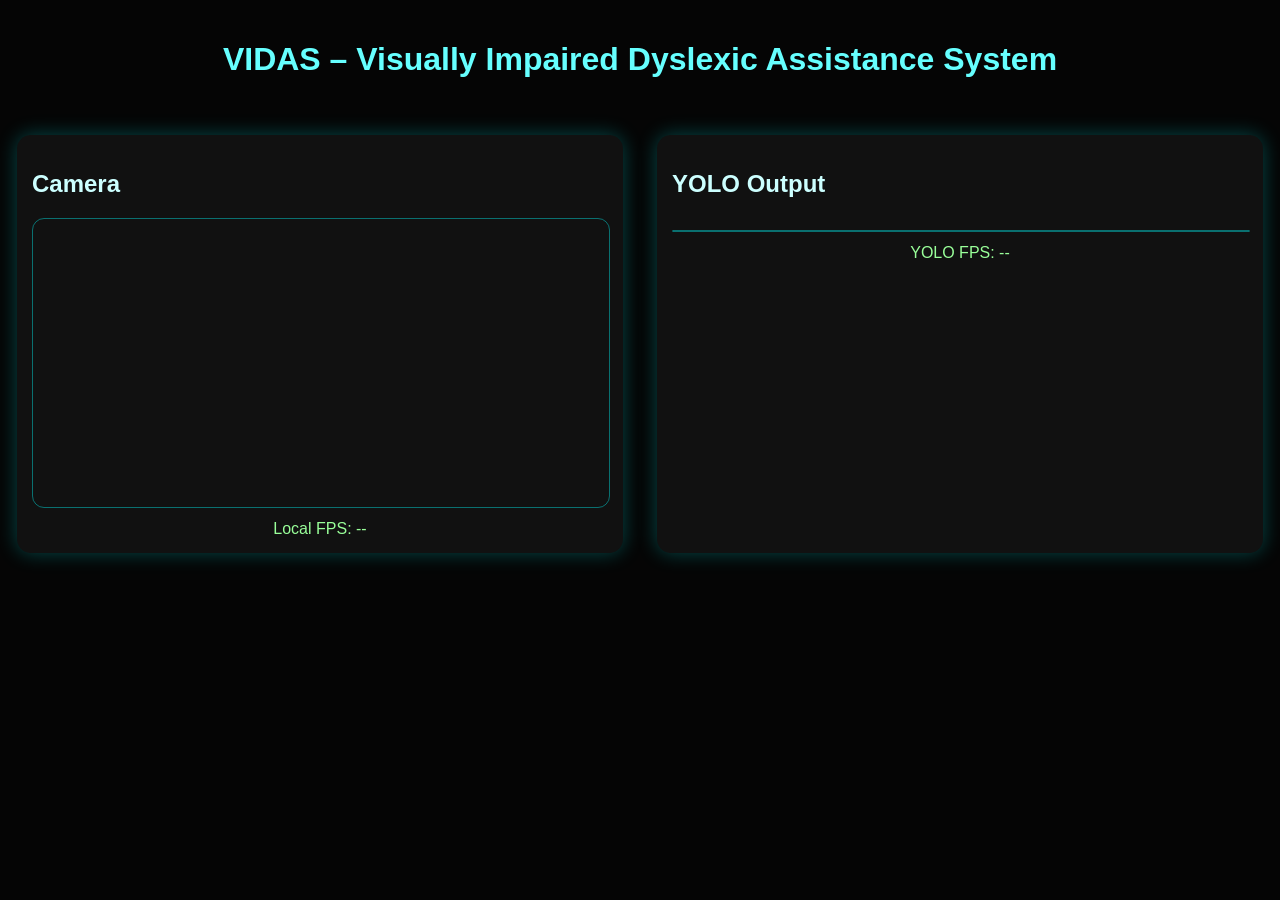
<file: index.html>
<!DOCTYPE html>
<html lang="en">
<head>
<meta charset="UTF-8">
<title>VIDAS – YOLO</title>

<style>
body{
  margin:0;
  background:#050505;
  color:#cff;
  font-family:Segoe UI,sans-serif
}
h1{
  text-align:center;
  padding:20px;
  color:#6ff;
}
.container{
  display:flex;
  justify-content:space-around;
  flex-wrap:wrap;
}
.box{
  width:45%;
  min-width:360px;
  background:#111;
  border-radius:14px;
  padding:15px;
  margin:15px;
  box-shadow:0 0 20px #0ff4
}
video,img{
  width:100%;
  border-radius:12px;
  border:1px solid #0ff6
}
.fps{
  text-align:center;
  margin-top:8px;
  color:#9f9
}
</style>
</head>

<body>

<h1>VIDAS – Visually Impaired Dyslexic Assistance System</h1>

<div class="container">
  <div class="box">
    <h2>Camera</h2>
    <video id="cam" autoplay playsinline></video>
    <div class="fps" id="fpsLocal">Local FPS: --</div>
  </div>

  <div class="box">
    <h2>YOLO Output</h2>
    <img id="processed">
    <div class="fps" id="fpsYolo">YOLO FPS: --</div>
  </div>
</div>

<script>
(async ()=>{
  const video = document.getElementById("cam");
  const processed = document.getElementById("processed");

  const stream = await navigator.mediaDevices.getUserMedia({ video:true });
  video.srcObject = stream;

  const ws = new WebSocket(`ws://${location.host}/ws`);
  ws.onopen = ()=>console.log("✅ WS open");

  const canvas = document.createElement("canvas");
  const ctx = canvas.getContext("2d");

  function sendFrame(){
    if(video.videoWidth > 0 && ws.readyState === 1){
      canvas.width = video.videoWidth;
      canvas.height = video.videoHeight;
      ctx.drawImage(video,0,0);

      canvas.toBlob(blob=>{
        if(!blob) return;
        blob.arrayBuffer().then(buf=>{
          ws.send(btoa(String.fromCharCode(...new Uint8Array(buf))));
        });
      },"image/jpeg",0.6);
    }
    requestAnimationFrame(sendFrame);
  }

  requestAnimationFrame(sendFrame);

  ws.onmessage = e=>{
    processed.src = "data:image/jpeg;base64,"+e.data;
  };
})();
</script>

</body>
</html>
</file>
